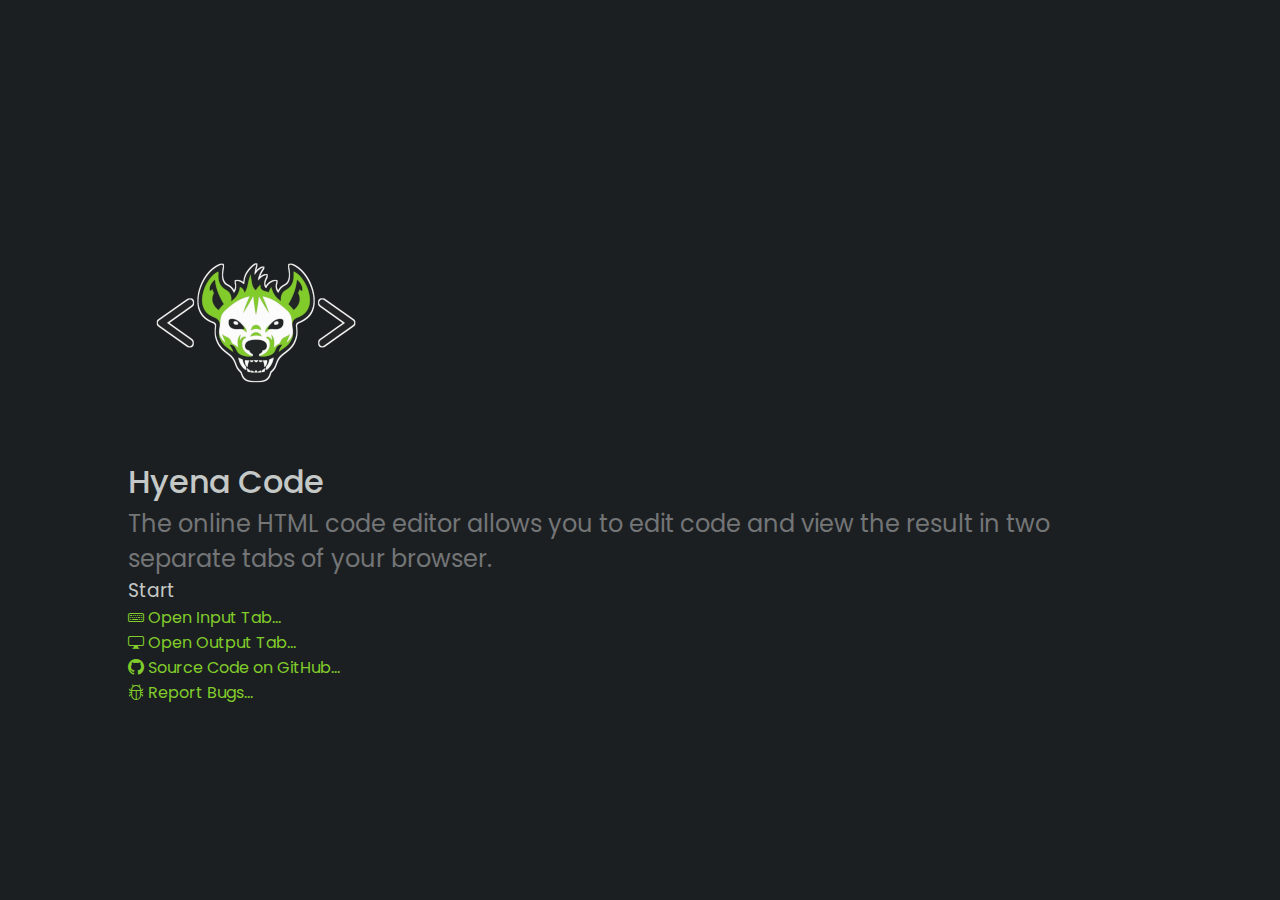
<file: index.html>
<!DOCTYPE html>
<html lang="en">
    <head>
        <meta charset="UTF-8">
        <title>HyenaCode</title>
        <link rel="icon" type="image/ico" sizes="256x256" href="assets/universal/imgs/logo.ico">
        <meta name="description" content="The online HTML code editor allows you to edit code and view the result in two separate tabs of your browser.">
        <meta property="og:image" content="https://hyena-code.web.app/assets/universal/imgs/logo.png">
        <meta name="theme-color" content="#81cc2b">
        <meta name="viewport" content="width=device-width, initial-scale=1.0">
        <link rel="stylesheet" href="assets/universal/css/bootstrap-icons/font/bootstrap-icons.min.css">
        <link rel="stylesheet" href="assets/index/css/styles.css">
        <meta name="google-site-verification" content="QNOe9YQrqyFCu5JNUnO8GcGmAnamjYDxj3RW32sbHhs" />
    </head>
    <body>
        <div class="container">
            <div class="con">
                <img src="assets/universal/imgs/logo256.webp" width="256px" height="256px">
                <h1>Hyena Code</h1>
                <h2>The online HTML code editor allows you to edit code and view the result in two separate tabs of your browser.</h2>
                <h3>Start</h3>
                <a id="link" href='./input.html' target="_blank"><i class="bi bi-keyboard"></i> Open Input Tab...</a>
                <br>
                <a id="link" href='./output.html' target="_blank"><i class="bi bi-display"></i> Open Output Tab...</a>
                <br>
                <a id="link" href='https://github.com/Wizzy-TV/HyenaCode' target="_blank"><i class="bi bi-github"></i> Source Code on GitHub...</a>
                <br>
                <a id="link" href='https://discord.gg/D5SPWxMV8P' target="_blank"><i class="bi bi-bug"></i> Report Bugs...</a>
            </div>
        </div>
    </body>
</html>
</file>
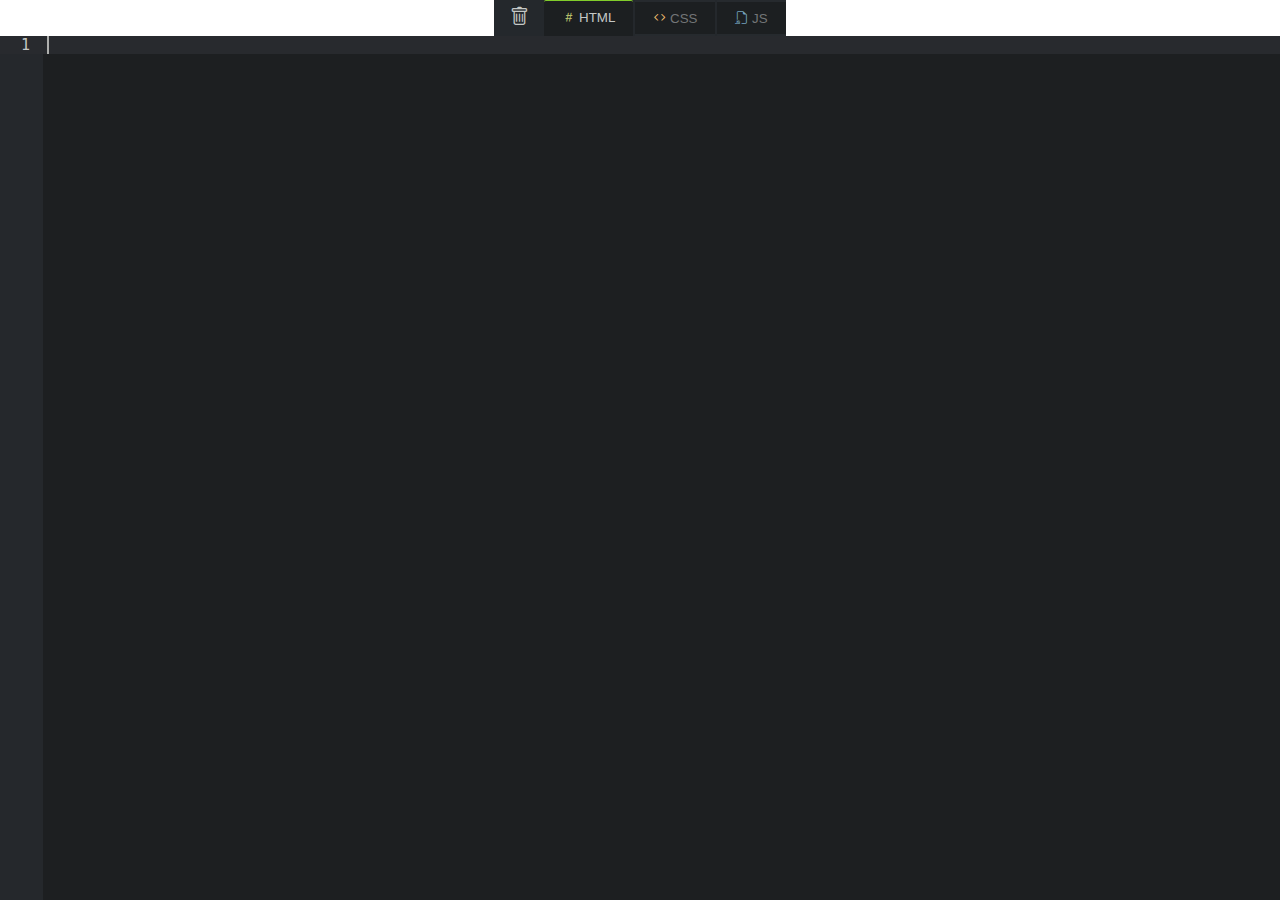
<file: input.html>
<!DOCTYPE html>
<html lang="en">
    <head>
        <meta charset="UTF-8">
        <title>HyenaCode ~ Input</title>
        <link rel="icon" type="image/ico" sizes="256x256" href="assets/universal/imgs/logo.ico">
        <meta name="description" content="The online HTML code editor allows you to edit code and view the result in two separate tabs of your browser.">
        <meta property="og:image" content="https://hyena-code.web.app/assets/universal/imgs/logo.png">
        <meta name="theme-color" content="#81cc2b">
        <link rel="stylesheet" href="assets/input/css/styles.css">
        <link rel="stylesheet" href="assets/universal/css/bootstrap-icons/font/bootstrap-icons.min.css">
        <meta name="viewport" content="width=device-width, initial-scale=1.0">
        <meta name="google-site-verification" content="QNOe9YQrqyFCu5JNUnO8GcGmAnamjYDxj3RW32sbHhs" />
    </head>
    <body>
        <div class="buttons">

            <button onclick="clearall()" class="clear" id="clear"><i class="bi bi-trash"></i></button>

            <button onclick="showHTML()" class="html" id="button" style="border-top: 1px solid #81cc2b; border-radius: 2px 2px 0 0; border-bottom: 2px solid #1c1f21; color: #c4c8c6" ><i class="bi bi-hash"></i> HTML</button>
            <button onclick="showCSS()" class="css" id="button"><i class="bi bi-code"></i> CSS</button>
            <button onclick="showJS()" class="js" id="button"><i class="bi bi-filetype-js"></i> JS</button>
        </div>
        <div id="editorhtml" class="editor"></div>
        <div id="editorcss" class="editor" style="display: none;"></div>
        <div id="editorjs" class="editor" style="display: none;"></div>
    </body>
    <script src="assets/input/js/ace/ace.js"></script>
    <script src="assets/input/js/ace/ext-language_tools.js"></script>
    <script src="assets/input/js/loader.js" type="text/javascript" charset="utf-8"></script>
    <script src="assets/input/js/buttons.js"></script>
    <script src="assets/input/js/buttons-change.js"></script>
    <script src="assets/input/js/removeall.js"></script>
</html>
</file>
<file: assets/index/css/styles.css>
@import url('https://fonts.googleapis.com/css2?family=Poppins:ital,wght@0,100;0,200;0,300;0,400;0,500;0,600;0,700;0,800;0,900;1,100;1,200;1,300;1,400;1,500;1,600;1,700;1,800;1,900&display=swap');
:root {
    --background: #1c1f21;
    --bg-secound: #23282c;
    --white-active: #c4c8c6;
    --white-deactive: #737577;
    --green: #81cc2b;
}

* {
    margin: 0;
    padding: 0;
    box-sizing: border-box;
}
body {
    background: var(--background);
    color: var(--white-active);
    font-family: "Poppins", sans-serif;
}

::-webkit-scrollbar {
    width: 13px;
    overflow-x: none;
}
::-webkit-scrollbar-track {
    background-color: var(--background);
}
::-webkit-scrollbar-thumb {
    background-color: var(--white-active);
}

.container {
    height: 100vh;
    display: flex;
    justify-content: center;
    align-items: center;
}
.con {
    width: 80%;
}

h1 {
    font-weight: 500;
    color: var(--white-active);
}
h2 {
    font-weight: 400;
    color: var(--white-deactive);
}
h3 {
    font-weight: 400;
    color: var(--white-active);
}
#link {
    text-decoration: none;
    cursor: pointer;
    color: var(--green);
}
</file>
<file: assets/input/css/styles.css>
:root {
    --scrollbar-track: #24282c;
    --scrollbar-thumb: #c4c8c6;
    --background: #1c1f21;
}

* {
    margin: 0;
    padding: 0;
    box-sizing: border-box;
}
body {
    height: 100%;
    place-items: center;
    text-align: center;
}

::-webkit-scrollbar {
    width: 13px;
    overflow-x: none;
}
::-webkit-scrollbar-track {
    background-color: var(--scrollbar-track);
}
::-webkit-scrollbar-thumb {
    background-color: var(--scrollbar-thumb);
}

.clear {
    height: 5vh;
    width: 50px;
    border: none;
    background: transparent;
    cursor: pointer;
    color: var(--scrollbar-thumb);
    font-size: 19px;
}

.buttons {
    height: 5vh;
    background: #24282c;
    display: flex;
    justify-content: flex-start;
    align-items: center;
}
.buttons .html {
    margin-right: 1px;
}
.buttons .css {
    margin-left: 1px;
    margin-right: 1px;
}
.buttons .js {
    margin-left: 1px;
}
.buttons .html i {
    color: #b4bd6a;
}
.buttons .css i {
    color: #f6c171;
}
.buttons .js i {
    color: #75a3be;
}
#button {
    border: none;
    cursor: pointer;
    border-radius: 0;
    border-top: 2px solid #262a2e;
    border-bottom: 2px solid #262a2e;
    height: 5vh;
    padding: 0 18px 0 18px;
    background: var(--background);
    color: #737577;
}

.editor {
    width: 100% !important;
    height: 95vh !important;
    position: absolute;
}

@media (min-height: 900px) {
    .buttons {
        height: 4vh;
    }
    #button {
        height: 4vh;
    }
    .clear {
        height: 4vh;
    }
    .editor {
        height: 96vh !important;
    }
}
@media (min-height: 1400px) {
    .buttons {
        height: 3vh;
    }
    #button {
        height: 3vh;
    }
    .clear {
        height: 3vh;
    }
    .editor {
        height: 97vh !important;
    }
}

@media (max-height: 450px) {
    .buttons {
        height: 6vh;
    }
    #button {
        height: 6vh;
    }
    .clear {
        height: 6vh;
    }
    .editor {
        height: 94vh !important;
    }
}
@media (max-height: 375px) {
    .buttons {
        height: 7vh;
    }
    #button {
        height: 7vh;
    }
    .clear {
        height: 7vh;
    }
    .editor {
        height: 93vh !important;
    }
}
@media (max-height: 295px) {
    .buttons {
        height: 8vh;
    }
    #button {
        height: 8vh;
    }
    .clear {
        height: 8vh;
    }
    .editor {
        height: 92vh !important;
    }
}
@media (max-height: 250px) {
    .buttons {
        height: 10vh;
    }
    #button {
        height: 10vh;
    }
    .clear {
        height: 10vh;
    }
    .editor {
        height: 90vh !important;
    }
}
@media (max-height: 200px) {
    .buttons {
        height: 12vh;
    }
    #button {
        height: 12vh;
    }
    .clear {
        height: 12vh;
    }
    .editor {
        height: 88vh !important;
    }
}
@media (max-height: 180px) {
    .buttons {
        height: 15vh;
    }
    #button {
        height: 15vh;
    }
    .clear {
        height: 15vh;
    }
    .editor {
        height: 85vh !important;
    }
}
@media (max-height: 150px) {
    .buttons {
        height: 18vh;
    }
    #button {
        height: 18vh;
    }
    .clear {
        height: 18vh;
    }
    .editor {
        height: 82vh !important;
    }
}
</file>
